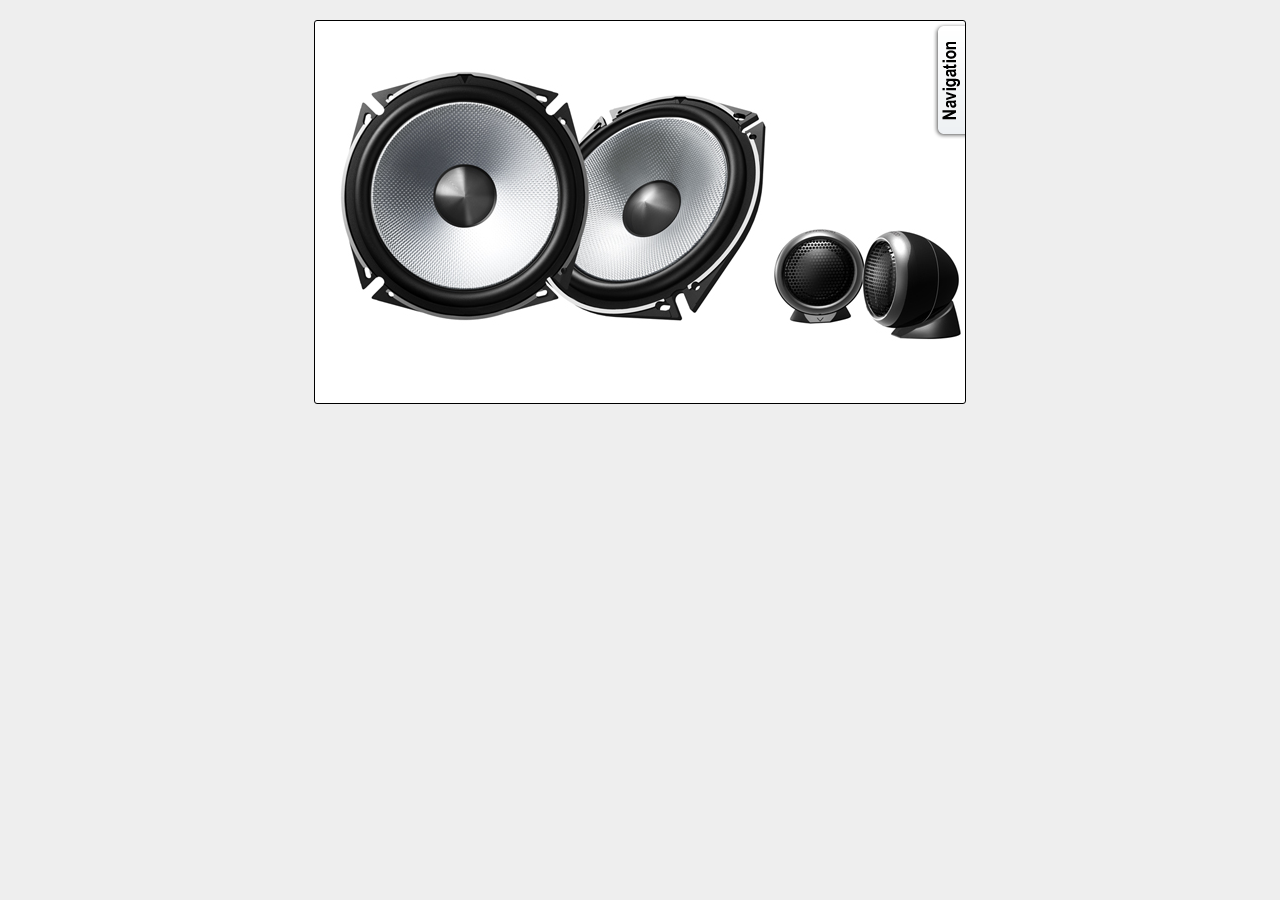
<file: Menus/Slideout Menu/index.html>
<!DOCTYPE html PUBLIC "-//W3C//DTD XHTML 1.0 Strict//EN" "http://www.w3.org/TR/xhtml1/DTD/xhtml1-strict.dtd">
<html xmlns="http://www.w3.org/1999/xhtml" xml:lang="en">
<head>
    <link rel="stylesheet" href="css/style.css" type="text/css" media="all">
    <title>CSS3 slideout menu #5</title>
</head>
<body>
<div class="example">
    <ul class="nav">
        <li>
        <!--[if lte IE 6]><a class="ie6" href="#url"><table><tr><td><![endif]-->
            <ul class="sub">
                <li><a href="#"><b>HOME</b><i></i></a></li>
                <li><a href="#"><b>ABOUT</b><p></p><i></i></a></li>
                <li><a href="#"><b>BLOG</b><p>/p><i></i></a></li>
                <li><a href="#"><b>SHOP</b><p>Live Action <br>Videojuegos<br>Anime<br>Peliculas</p><i></i></a></li>
            </ul>
        <!--[if lte IE 6]></td></tr></table></a><![endif]-->
        </li>
    </ul>
    <div style="clear:both"></div>
</div>
</body>
</html>
</file>
<file: Menus/Slideout Menu/css/style.css>
/* demo page styles */
body {
    background:#eee;
    margin:0;
    padding:0;
    font-family: "Trebuchet MS",Arial,Helvetica,sans-serif;
}
.example {
    position:relative;
    background:#fff url(../images/background.jpg);
    width:650px;
    height:382px;
    border:1px #000 solid;
    margin:20px auto;
    border-radius:3px;
    -moz-border-radius:3px;
    -webkit-border-radius:3px;
}

/* main menu styles */
ul.nav {
    list-style:none;
    height:120px;
    margin:0;
    padding:0;
}

ul.nav table {
    border-collapse:collapse;
    width:0;
    height:0;
    margin:-1px 0 -5px -1px;
}

ul.nav > li {
    float:right;
    height:120px;
    width:40px;
    position:relative;
    overflow:hidden;
    -webkit-transition-duration:.5s;
    -moz-transition-duration:.5s;
    -o-transition-duration:.5s;
}

* html ul.nav > li {
    width:auto;
}

ul.nav > li a.ie6 {
    float:left;
    height:120px;
    width:39px;
    position:relative;
    overflow:hidden;
}

ul.sub {
    list-style:none;
    height:120px;
    width:600px;
    background:url(../images/panel.png) no-repeat right top;
    position:absolute;
    left:0;
    top:0;
    margin:0;
    padding:0;
}

ul.sub li {
    float:left;
}

ul.sub li:first-child {
    margin-left:45px;
}

ul.sub li a {
    display:block;
    width:110px;
    height:120px;
    float:left;
    overflow:hidden;
    position:relative;
    text-decoration:none;
    color:#000;
}

ul.sub li a b {
    font-weight:700;
    display:block;
    padding:15px 15px 5px;
}

ul.sub li a p {
    font-size:12px;
    display:block;
    margin:0;
    padding:0 10px;
}

ul.sub li a i {
    display:block;
    width:64px;
    height:64px;
    position:absolute;
    right:10px;
    bottom:10px;
    background:url(../images/post.png);
    opacity:0.1;
    filter:alpha(opacity = 10);
    -webkit-transition-duration:.5s;
    -moz-transition-duration:.5s;
    -o-transition-duration:.5s;
}

ul.nav > li:hover {
    width:600px;
}

ul.nav > li a.ie6:hover {
    direction:ltr;
    width:600px;
}

ul.sub li a:hover i {
    opacity:1.0;
}
</file>
